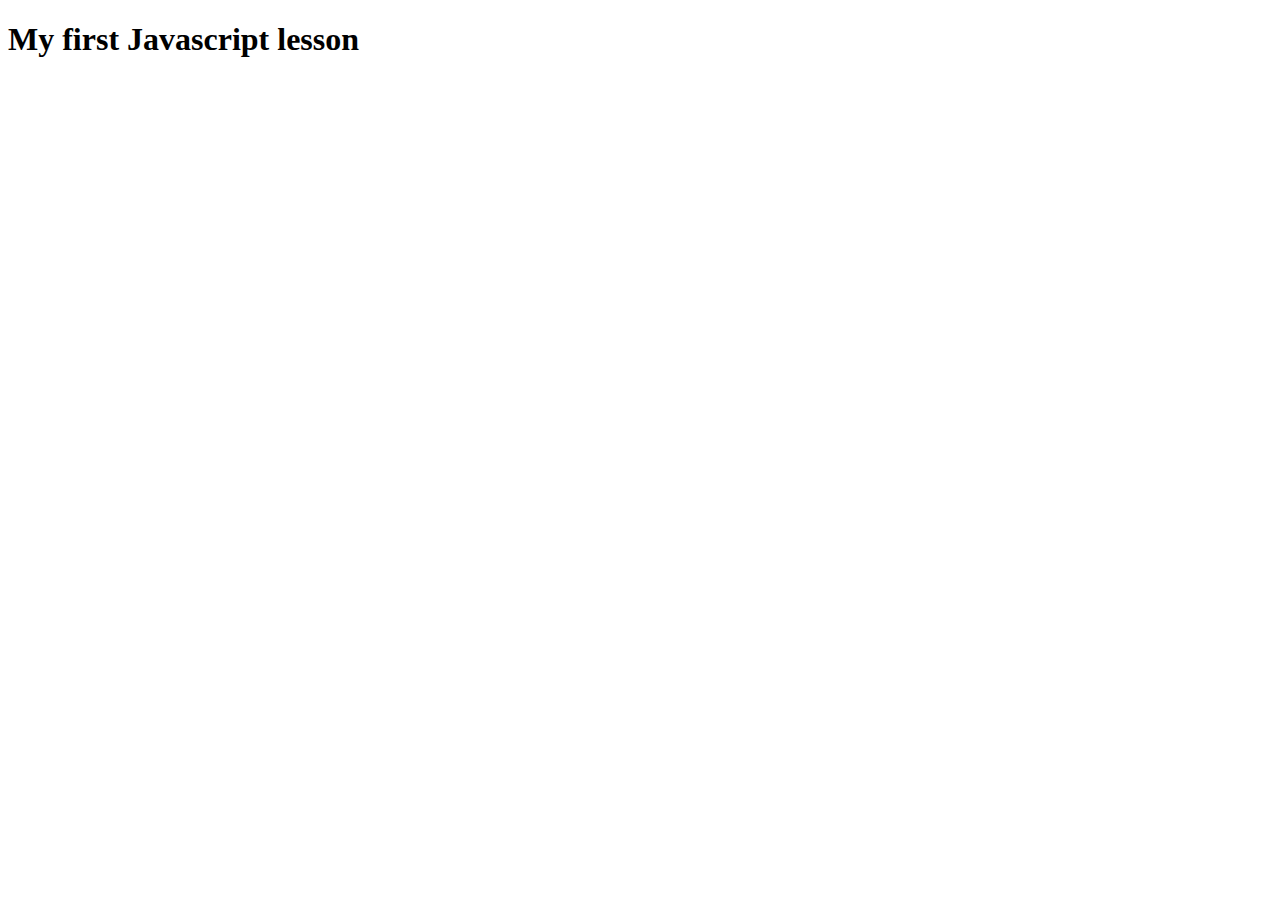
<file: index.html>
<!DOCTYPE html>
<html lang="en">
<head>
    <meta charset="UTF-8">
    <meta name="viewport" content="width=device-width, initial-scale=1.0">
    <title>1st Javascript Lesson</title>
</head>
<body>
    <h1>My first Javascript lesson</h1>
    <script src="./variables.js"></script>
</body>
</html>
</file>
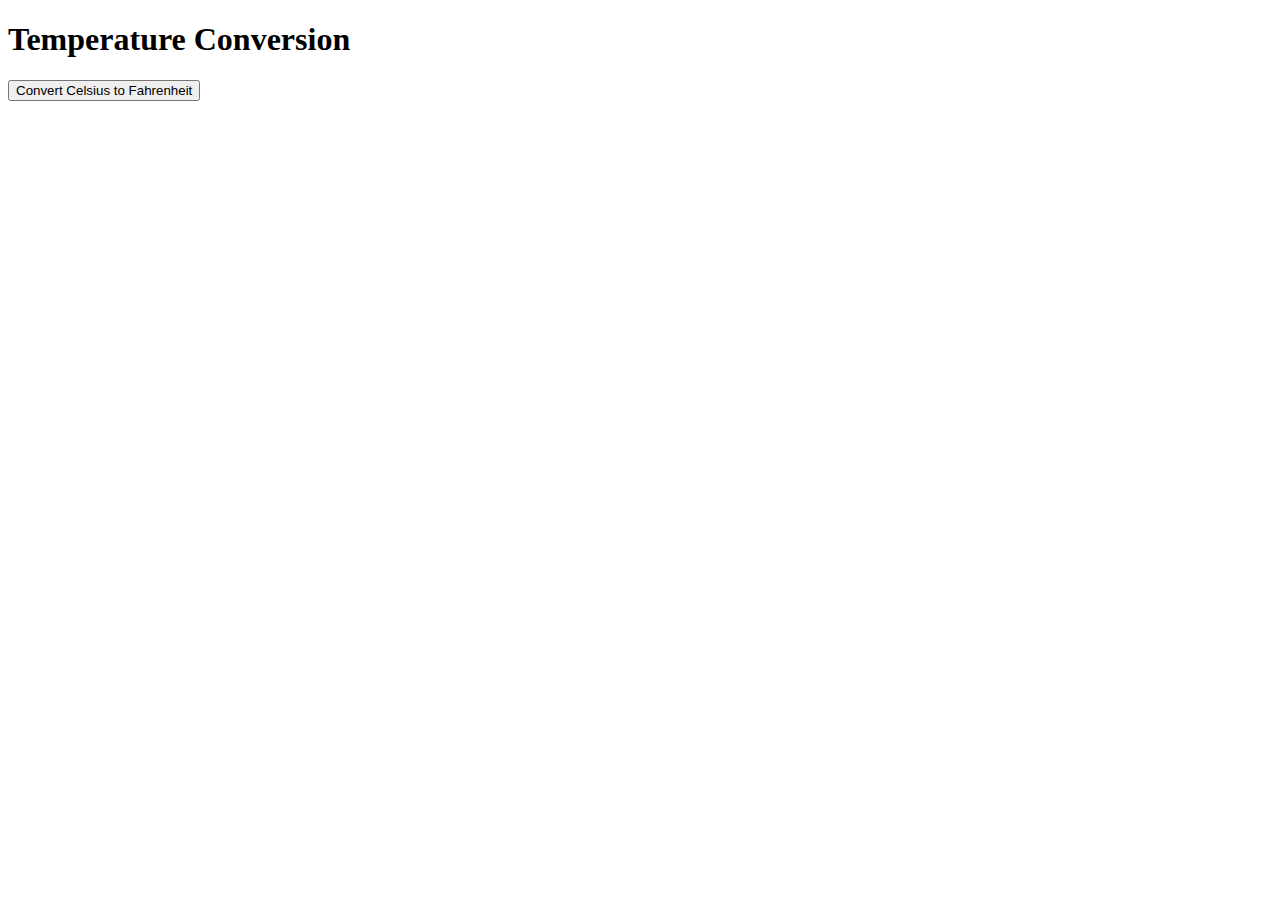
<file: assignment2.html>
<!DOCTYPE html>
<html lang="en">
<head>
    <meta charset="UTF-8">
    <meta name="viewport" content="width=device-width, initial-scale=1.0">
    <title>Temperature</title>
</head>
<body>
    <h1>Temperature Conversion</h1>
    <button onclick="getTemp()">Convert Celsius to Fahrenheit</button>

    <p id="result"></p>
    
    <script src="./assignment2.js"></script>
</body>
</html>
</file>
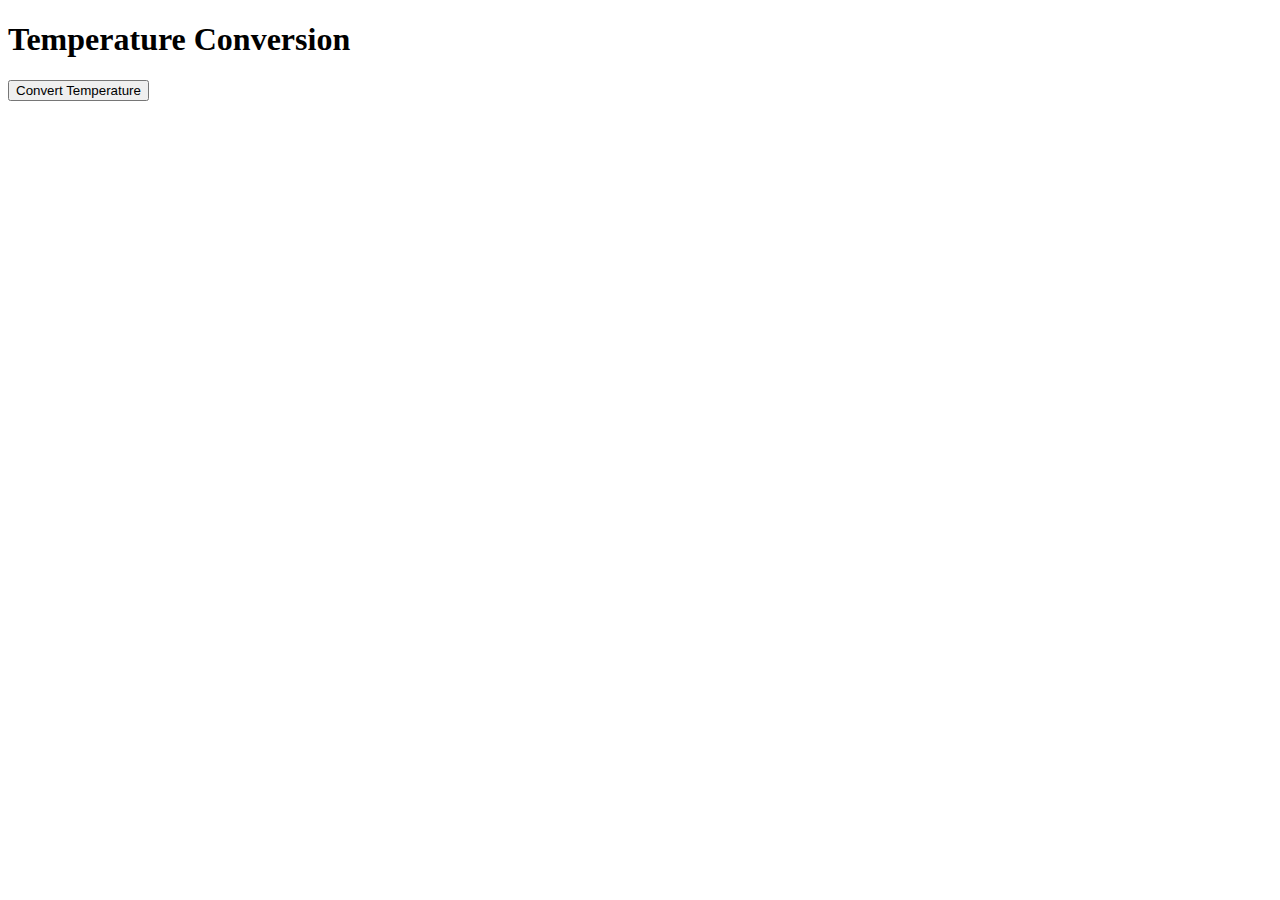
<file: assignment3.html>
<!DOCTYPE html>
<html lang="en">
<head>
    <meta charset="UTF-8">
    <meta name="viewport" content="width=device-width, initial-scale=1.0">
    <title>Temperature</title>
</head>
<body>
    <h1>Temperature Conversion</h1>
    <button onclick="convertTemperature()">Convert Temperature</button>
    <p id="result"></p>
    <script src="./assignment3.js"></script>
</body>
</html>
</file>
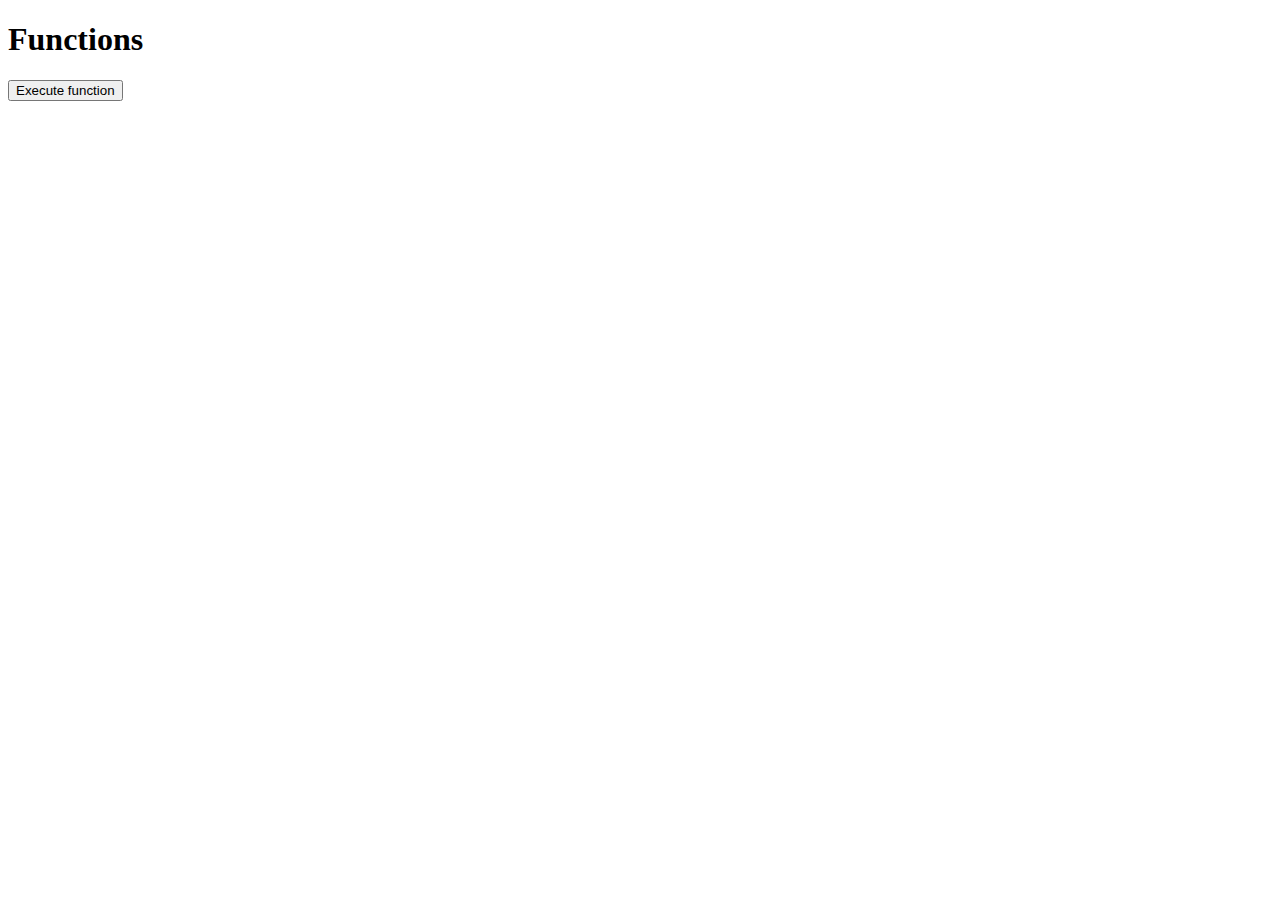
<file: functions.html>
<!DOCTYPE html>
<html lang="en">
<head>
    <meta charset="UTF-8">
    <meta name="viewport" content="width=device-width, initial-scale=1.0">
    <title>Functions</title>
</head>
<body>
    <h1>Functions</h1>
    <button onclick="sayMyName()">Execute function</button>
    <script src="./functions.js"></script>
</body>
</html>
</file>
